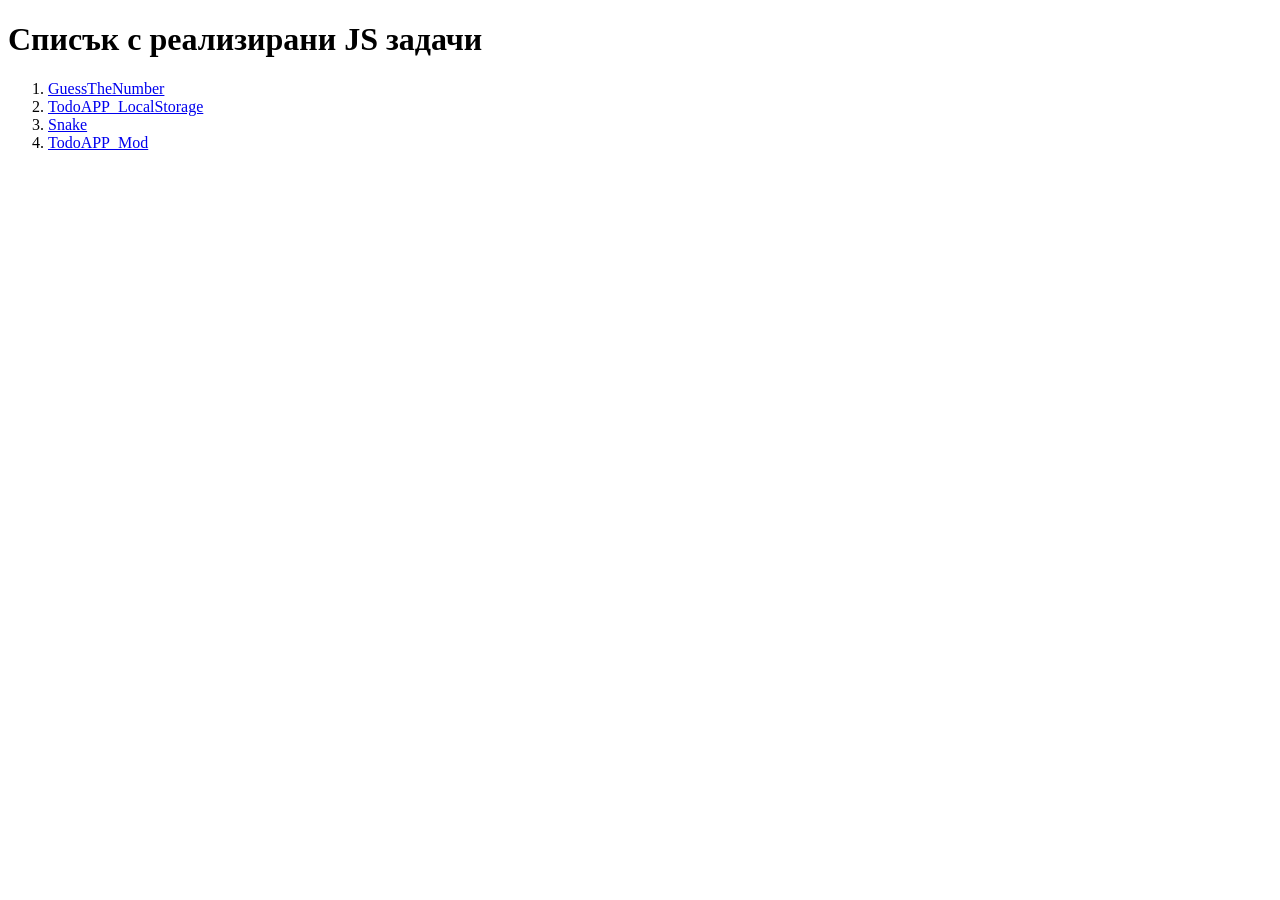
<file: index.html>
<!DOCTYPE html>
<html lang="en">
<head>
  <meta charset="UTF-8">
  <meta name="viewport" content="width=device-width, initial-scale=1.0">
  <title>JS homeworks</title>
</head>
<body>
  <h1>Списък с реализирани JS задачи</h1>
  <ol>
    <li><a href="./guessTheNumberGame/guessTheNumber.html" target="_blank">GuessTheNumber</a></li>
    <li><a href="./TodoAPP_LocalStorage/index.html" target="_blank">TodoAPP_LocalStorage</a></li>
    <li><a href="./Snake/index.html" target="_blank">Snake</a></li>
    <li><a href="./TodoAPP_Mod/index.html" target="_blank">TodoAPP_Mod</a></li>    
  </ol>
</body>
</html>
</file>
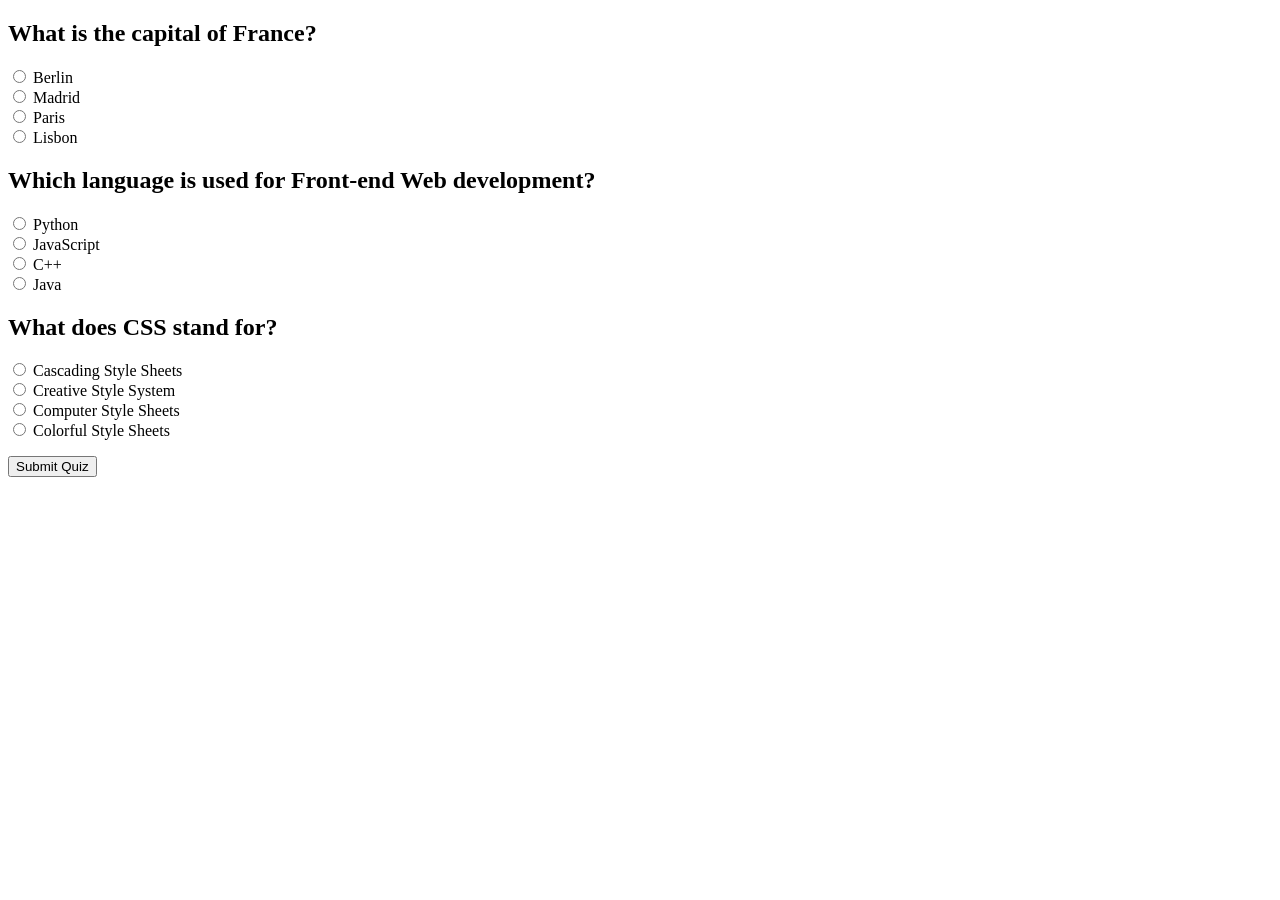
<file: quizGame/index.html>
<!-- index.html -->
<!DOCTYPE html>
<html lang="en">
<head>
    <meta charset="UTF-8">
    <meta name="viewport" content="width=device-width, initial-scale=1.0">
    <title>Quiz Game</title>
    <link rel="stylesheet" href="./main.css">
</head>
<body>
    <div id="quiz-container"></div>
    <button type="button" id="submit-quiz">Submit Quiz</button>
    <div id="result"></div>
    <script src="./main.js"></script>
</body>
</html>
</file>
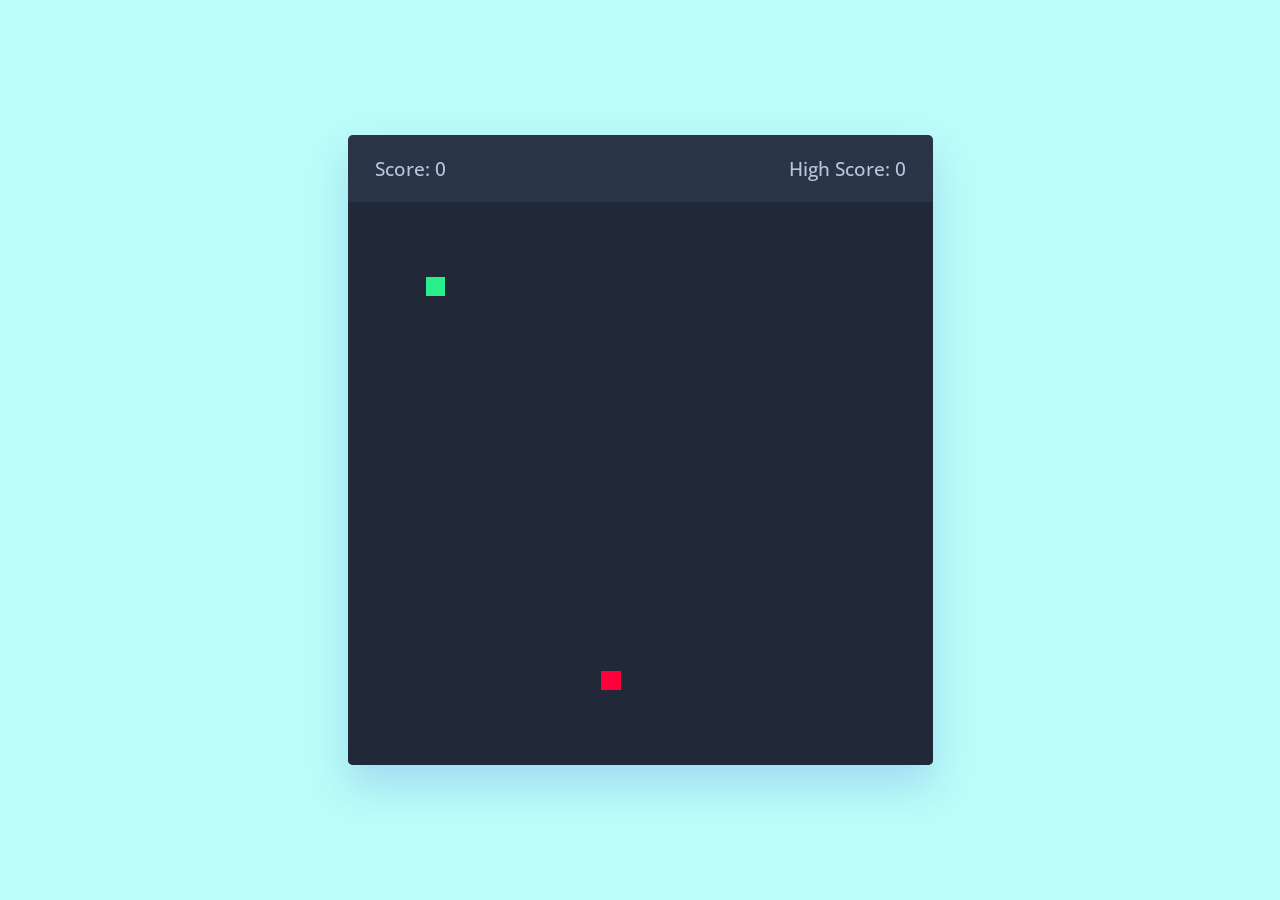
<file: Snake/index.html>
<!DOCTYPE html>

<html lang="en" dir="ltr">
  <head>
    <meta charset="utf-8">
    <title>Snake Bait JS</title>
    <link rel="stylesheet" href="style.css">
    <meta name="viewport" content="width=device-width, initial-scale=1.0">
    
    <script src="script.js" defer></script>
  </head>
  <body>
    <div class="wrapper">
      <div class="game-details">
        <span class="score">Score: 0</span>
        <span class="high-score">High Score: 0</span>
      </div>
      <div class="play-board"></div>
      <div class="controls">
        <i data-key="ArrowLeft" class="fa-solid fa-arrow-left-long"></i>
        <i data-key="ArrowUp" class="fa-solid fa-arrow-up-long"></i>
        <i data-key="ArrowRight" class="fa-solid fa-arrow-right-long"></i>
        <i data-key="ArrowDown" class="fa-solid fa-arrow-down-long"></i>
      </div>
    </div>

  </body>
</html>
</file>
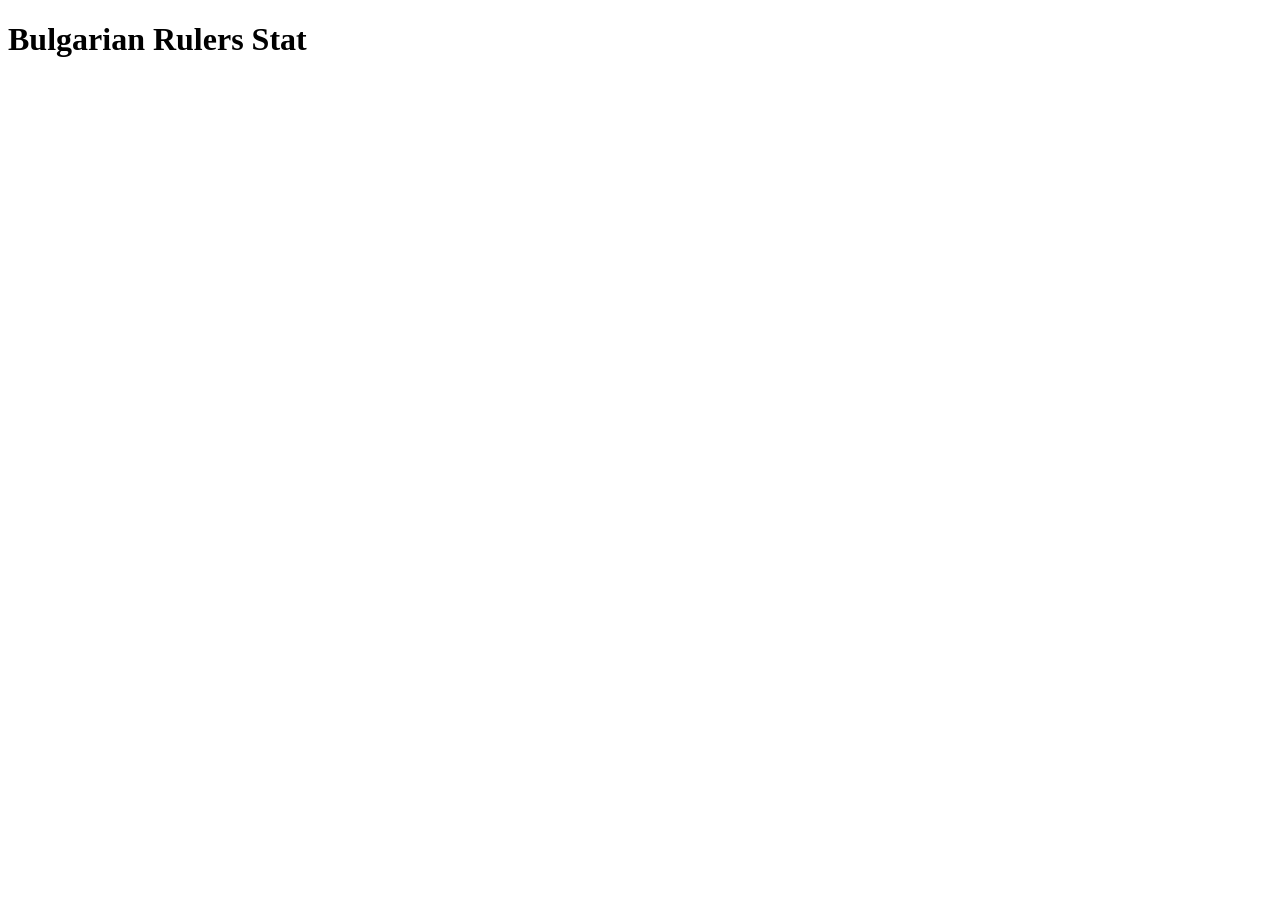
<file: BulgarianRulersStat/bulgarianRulersStat.html>
<!DOCTYPE html>
<html lang="en">
<head>
  <meta charset="UTF-8">
  <meta name="viewport" content="width=device-width, initial-scale=1.0">
  <title>Bulgarian Rulers Stat</title>
</head>
<body>
  <h1> Bulgarian Rulers Stat </h1>
  <script src="./bulgarianRulersStat.js"></script>
</body>
</html>
</file>
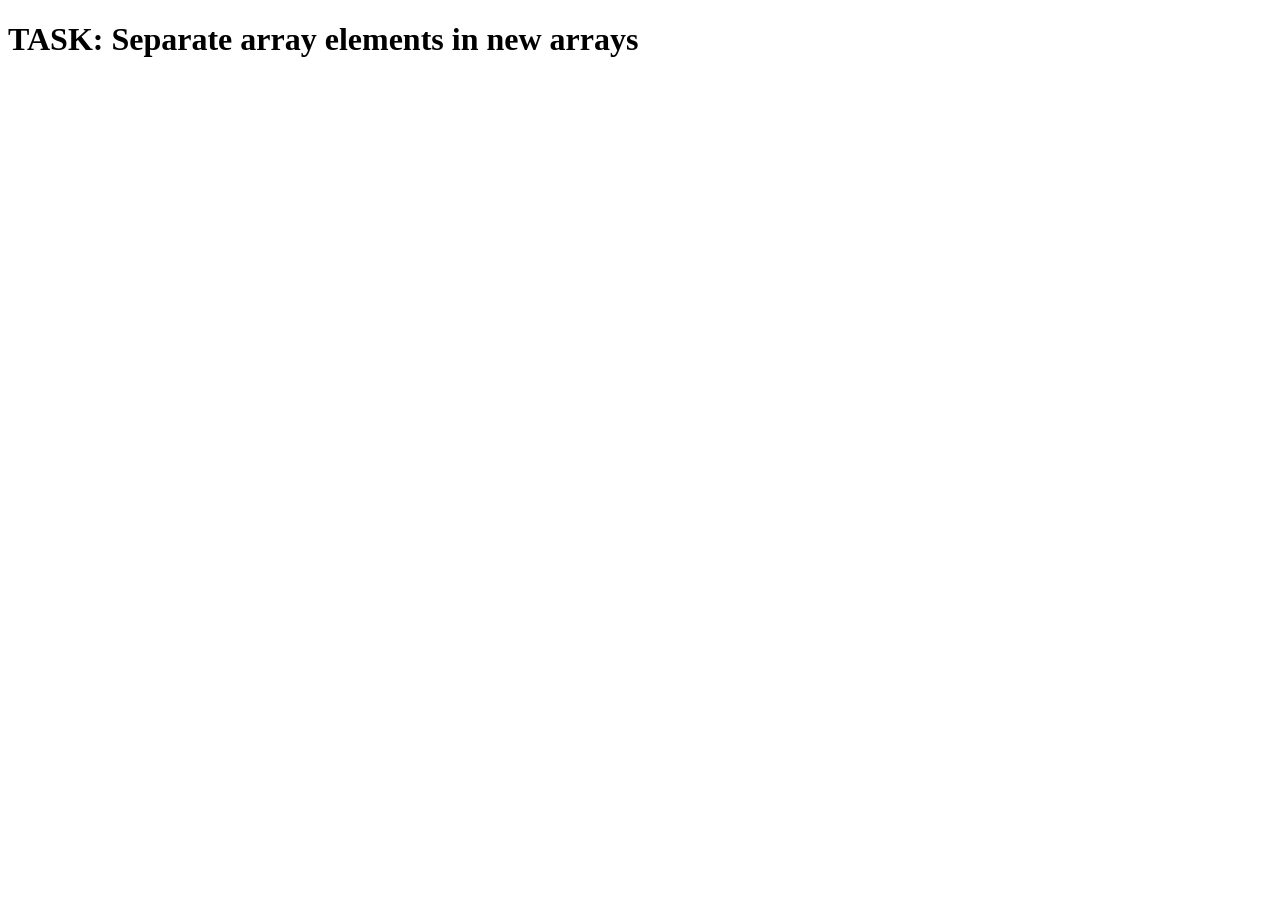
<file: separateArrayElementsInNewArrays/separateArrayElementsInNewArrays.html>
<!DOCTYPE html>
<html lang="en">
<head>
  <meta charset="UTF-8">
  <meta name="viewport" content="width=device-width, initial-scale=1.0">
  <title>Separate Array Elements In New Arrays</title>
</head>
<body>
  <h1>TASK: Separate array elements in new arrays</h1>
</body>
</html>
</file>
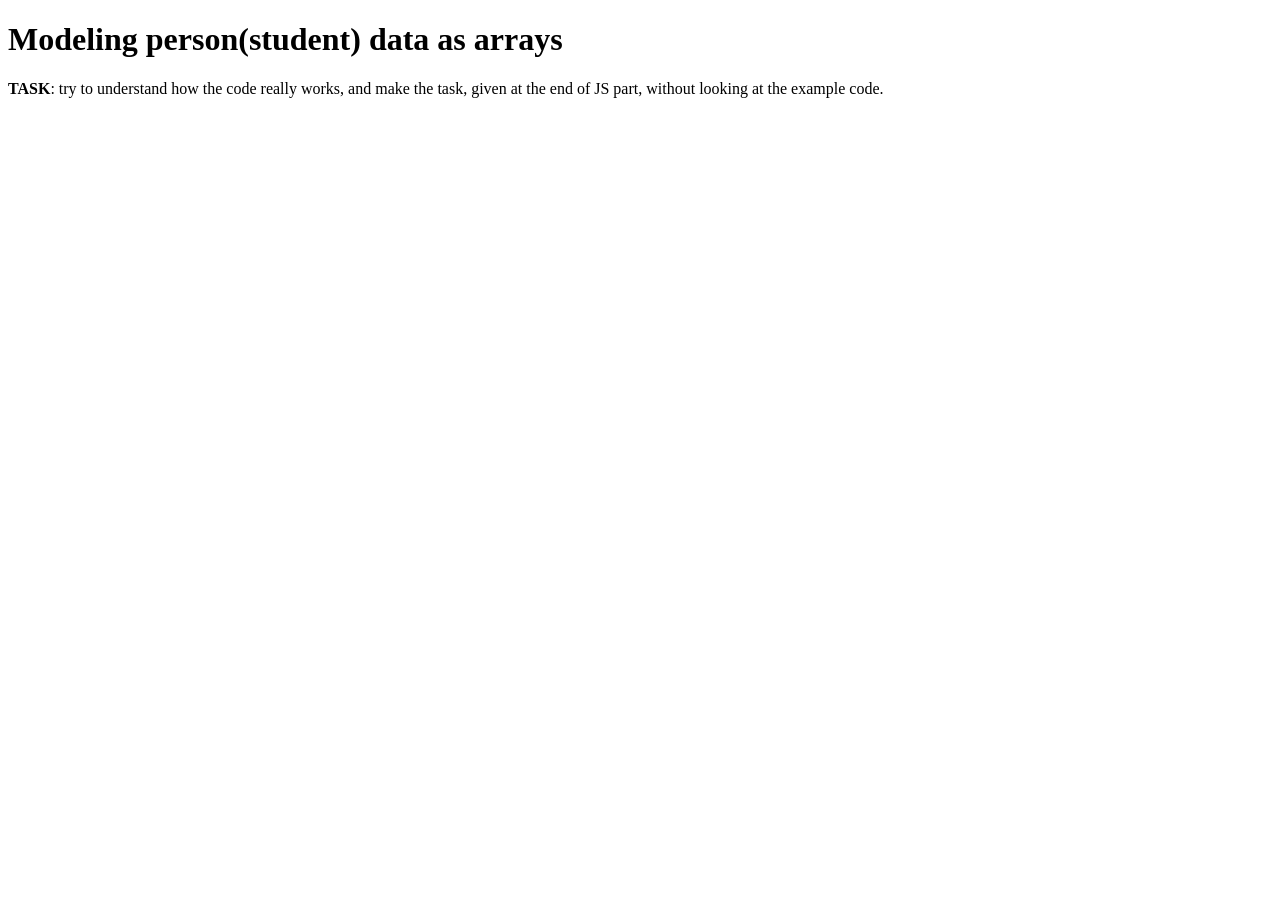
<file: studentsDataAsArrays/studentsDataAsArrays.html>
<!DOCTYPE html>
<html lang="en">
<head>
  <meta charset="UTF-8">
  <meta name="viewport" content="width=device-width, initial-scale=1.0">
  <title>Students Data As Arrays</title>
</head>
<body>
  <h1>Modeling person(student) data as arrays</h1>
<p><b>TASK</b>: try to understand how the code really works, and make the task, given at the end of JS part, without looking at the example code.</p>
</body>
</html>
</file>
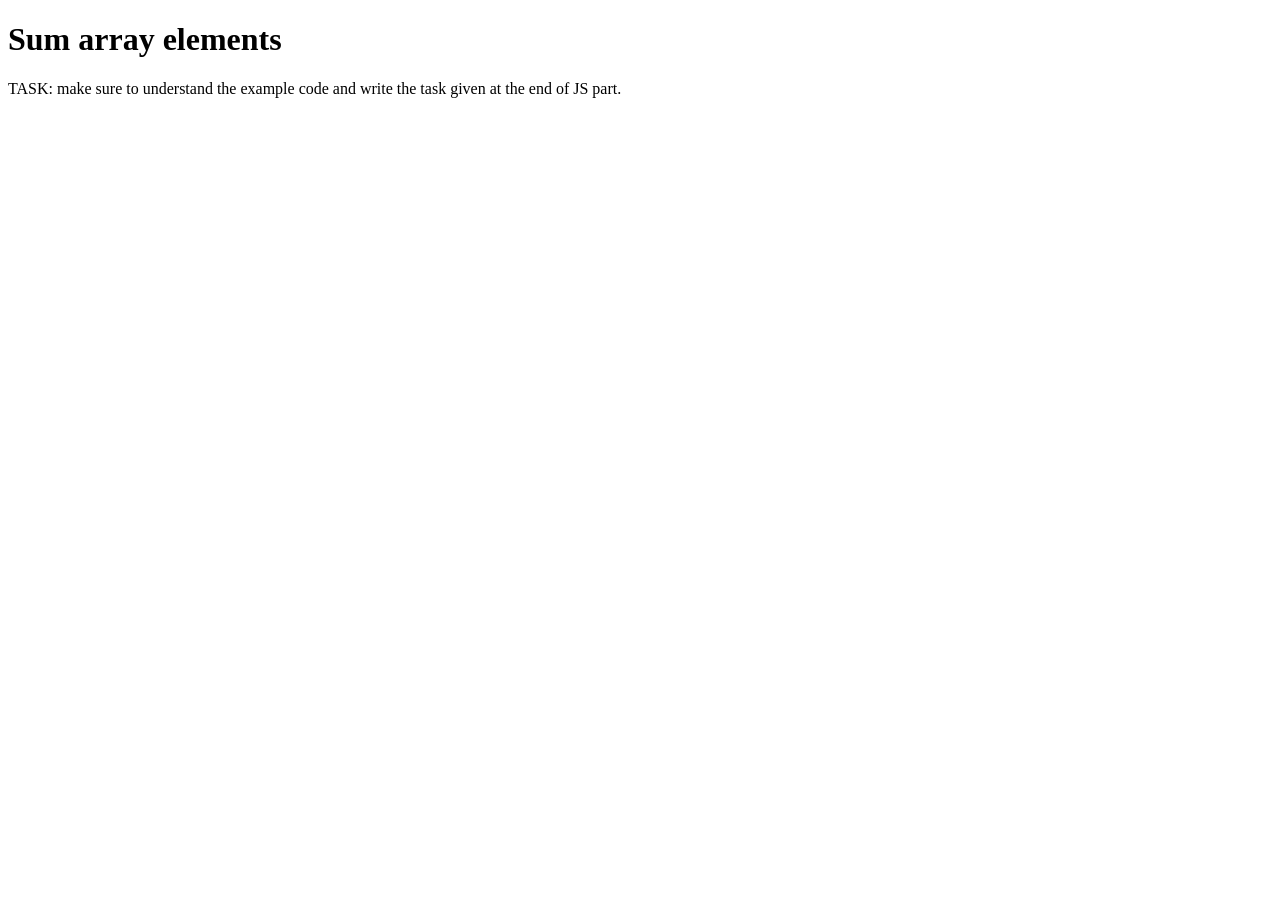
<file: sumArrayElements/sumArrayElements.html>
<!DOCTYPE html>
<html lang="en">
<head>
  <meta charset="UTF-8">
  <meta name="viewport" content="width=device-width, initial-scale=1.0">
  <title>Sum Array Elements</title>
</head>
<body>
  <h1>Sum array elements</h1>
<p>TASK: make sure to understand the example code and write the task given at the end of JS part.</p>
</body>
</html>
</file>
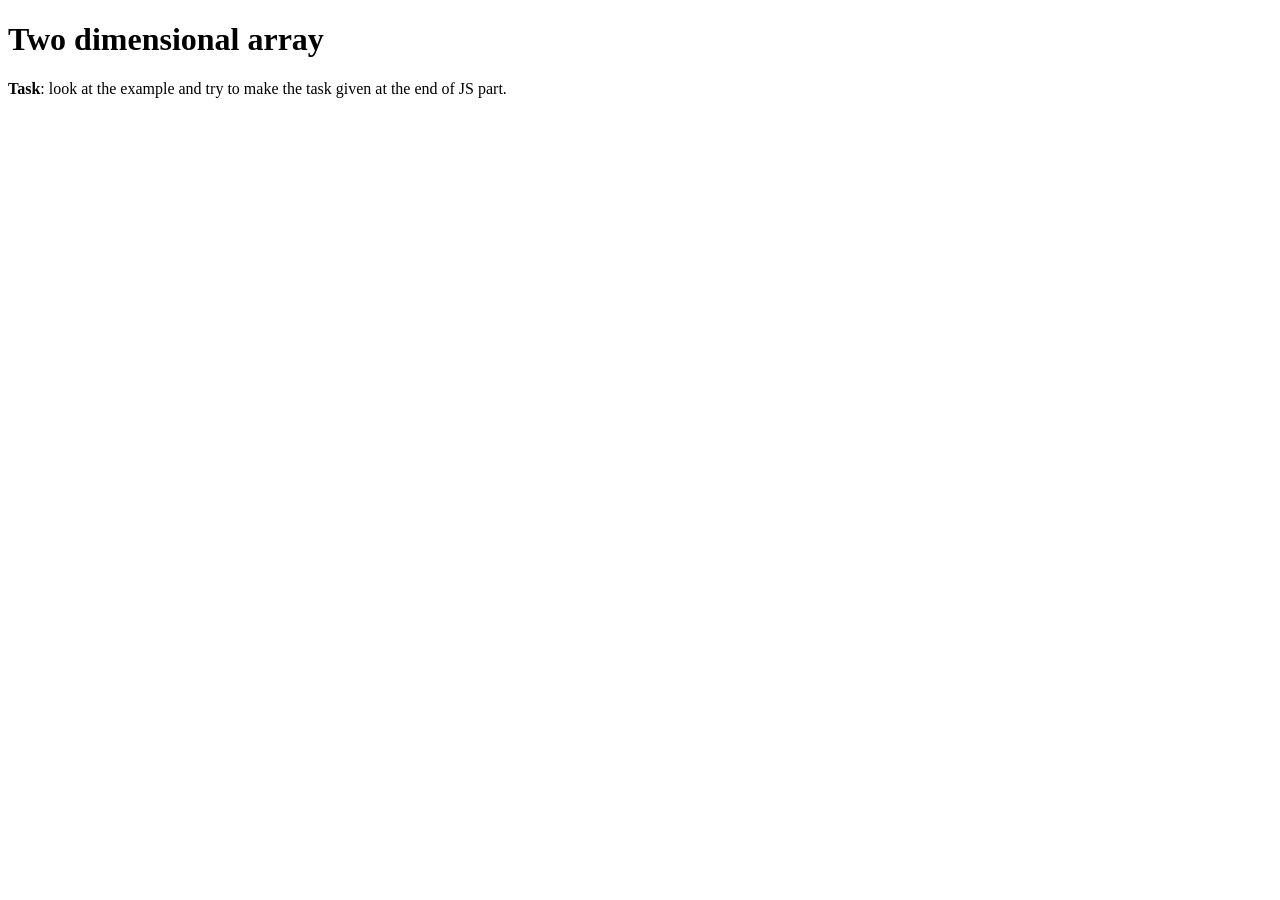
<file: twoDimensionalArray/twoDimensionalArray.html>
<!DOCTYPE html>
<html lang="en">
<head>
  <meta charset="UTF-8">
  <meta name="viewport" content="width=device-width, initial-scale=1.0">
  <title>Two dimensional array</title>
</head>
<body>
  <h1>Two dimensional array</h1>
<p><b>Task</b>: look at the example and try to make the task given at the end of JS part.</p>
</body>
</html>
</file>
<file: quizGame/main.css>
#quiz-container ul{
  padding: 0;
}
#quiz-container li{
  list-style-type:none;
}
</file>
<file: Snake/style.css>
/* Import Google font */
@import url('https://fonts.googleapis.com/css2?family=Open+Sans:wght@400;500;600;700&display=swap');
* {
  margin: 0;
  padding: 0;
  box-sizing: border-box;
  font-family: 'Open Sans', sans-serif;
}
body {
  display: flex;
  align-items: center;
  justify-content: center;
  min-height: 100vh;
  background: #bbfdf8;
}
.wrapper {
  width: 65vmin;
  height: 70vmin;
  display: flex;
  overflow: hidden;
  flex-direction: column;
  justify-content: center;
  border-radius: 5px;
  background: #293447;
  box-shadow: 0 20px 40px rgba(52, 87, 220, 0.2);
}
.game-details {
  color: #B8C6DC;
  font-weight: 500;
  font-size: 1.2rem;
  padding: 20px 27px;
  display: flex;
  justify-content: space-between;
}
.play-board {
  height: 100%;
  width: 100%;
  display: grid;
  background: #212837;
  grid-template: repeat(30, 1fr) / repeat(30, 1fr);
}
.play-board .food {
  background: #FF003D;
}
.play-board .head {
  background: #29ee8c;
}

.controls {
  display: none;
  justify-content: space-between;
}
.controls i {
  padding: 25px 0;
  text-align: center;
  font-size: 1.3rem;
  color: #B8C6DC;
  width: calc(100% / 4);
  cursor: pointer;
  border-right: 1px solid #171B26;
}

@media screen and (max-width: 800px) {
  .wrapper {
    width: 90vmin;
    height: 115vmin;
  }
  .game-details {
    font-size: 1rem;
    padding: 15px 27px;
  }
  .controls {
    display: flex;
  }
  .controls i {
    padding: 15px 0;
    font-size: 1rem;
  }
}
</file>
